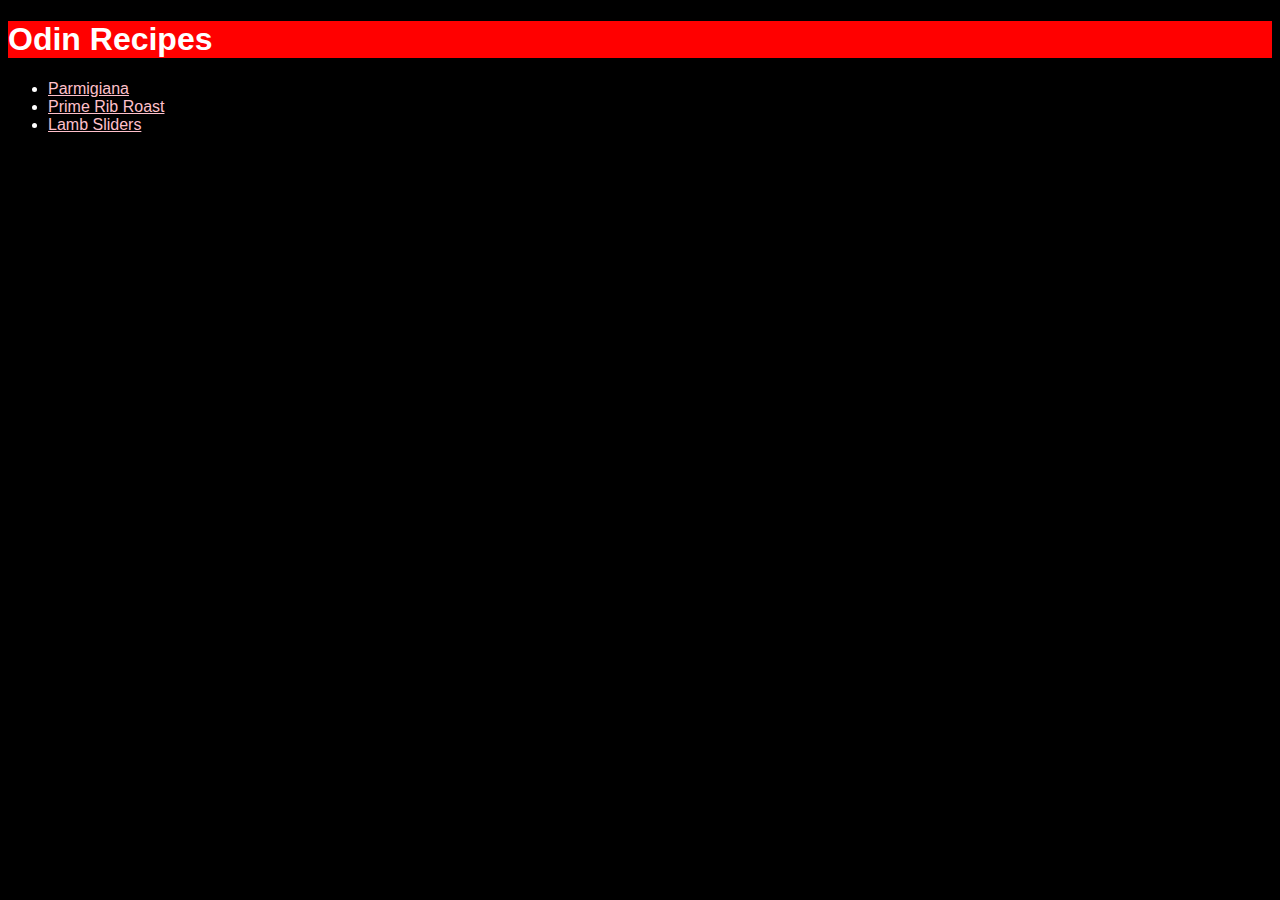
<file: index.html>
<!DOCTYPE html>
<html>
    <head>
        <meta charset="utf-8">
        <title>Odin Recipes</title>
        <link rel="stylesheet" href="style.css">
    </head>

    <body>
        <h1>Odin Recipes</h1>
        <ul>
            <li> <a href="recipes/parmagian.html">Parmigiana</a></li>
           <li><a href="recipes/prime-rib-roast.html">Prime Rib Roast</a></li>
            <li><a href="recipes/lamb-sliders.html">Lamb Sliders</a></li>
        </ul>



    </body>

</html>
</file>
<file: style.css>
h1 {
    background-color: red;
}


h2 {
    background-color: green;
    color: white;
}

body {
    background-color: black;
    color: white;
    font-family: 'Segoe UI', Tahoma, Geneva, Verdana, sans-serif,'Times New Roman', Times, serif, sans-serif;
}

a {
    color: pink;
}
</file>
